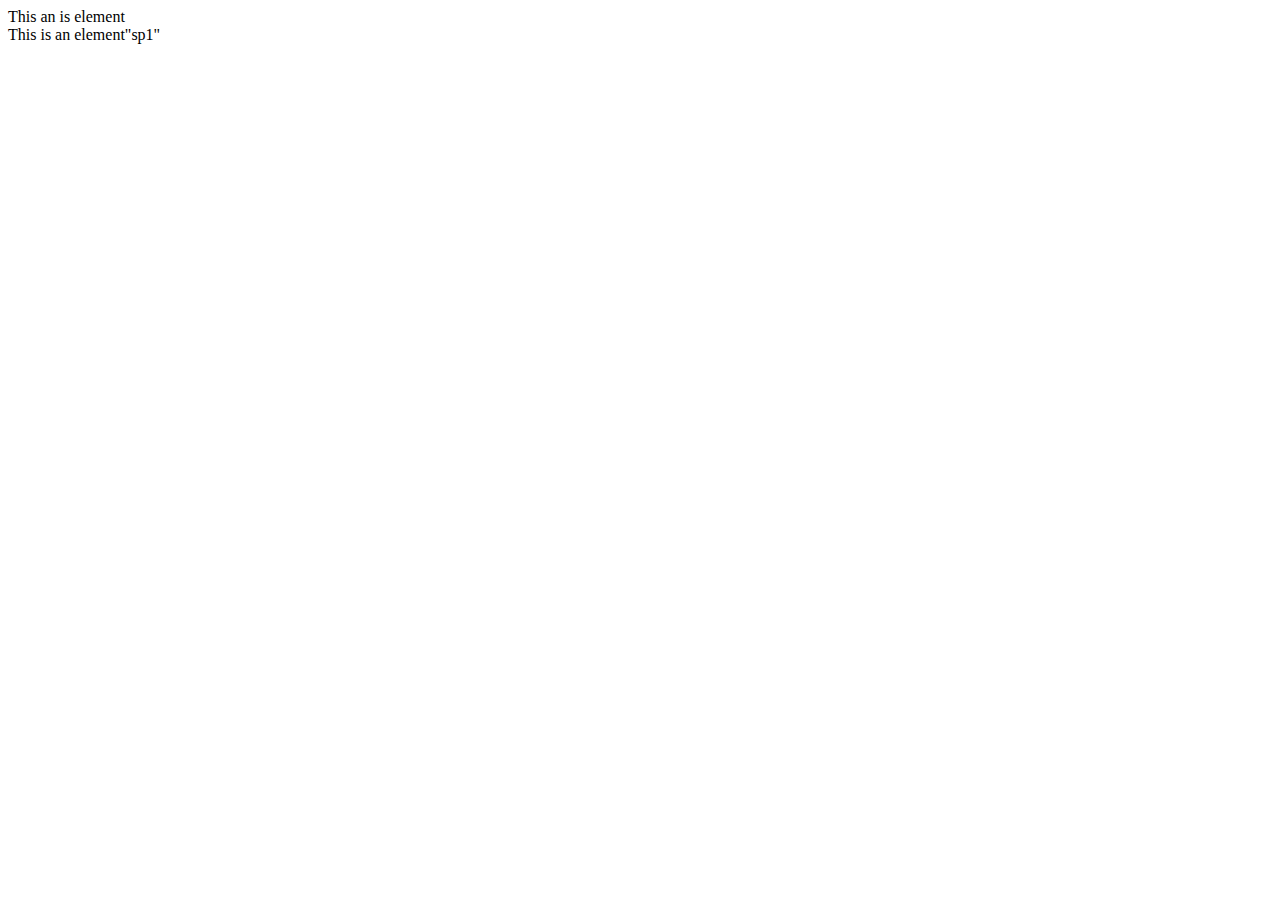
<file: matchesEtcJavascript/index.html>
<!DOCTYPE html>
<html>

<head>
  <meta charset="utf-8">
  <meta name="viewport" content="width=device-width">
  <title>replit</title>
  <link href="style.css" rel="stylesheet" type="text/css" />
</head>

<body>
  <div id ="idq">This an is element</div>
  <div class = "box" id = "id2" >This is an element<span>"sp1"</span></div>
  
  
  <script src="script.js"></script>

 <!--
  This script places a badge on your repl's full-browser view back to your repl's cover
  page. Try various colors for the theme: dark, light, red, orange, yellow, lime, green,
  teal, blue, blurple, magenta, pink!
  -->
  <script src="https://replit.com/public/js/replit-badge.js" theme="blue" defer></script> 
</body>

</html>
</file>
<file: matchesEtcJavascript/style.css>
html, body {
  height: 100%;
  width: 100%;
}
</file>
